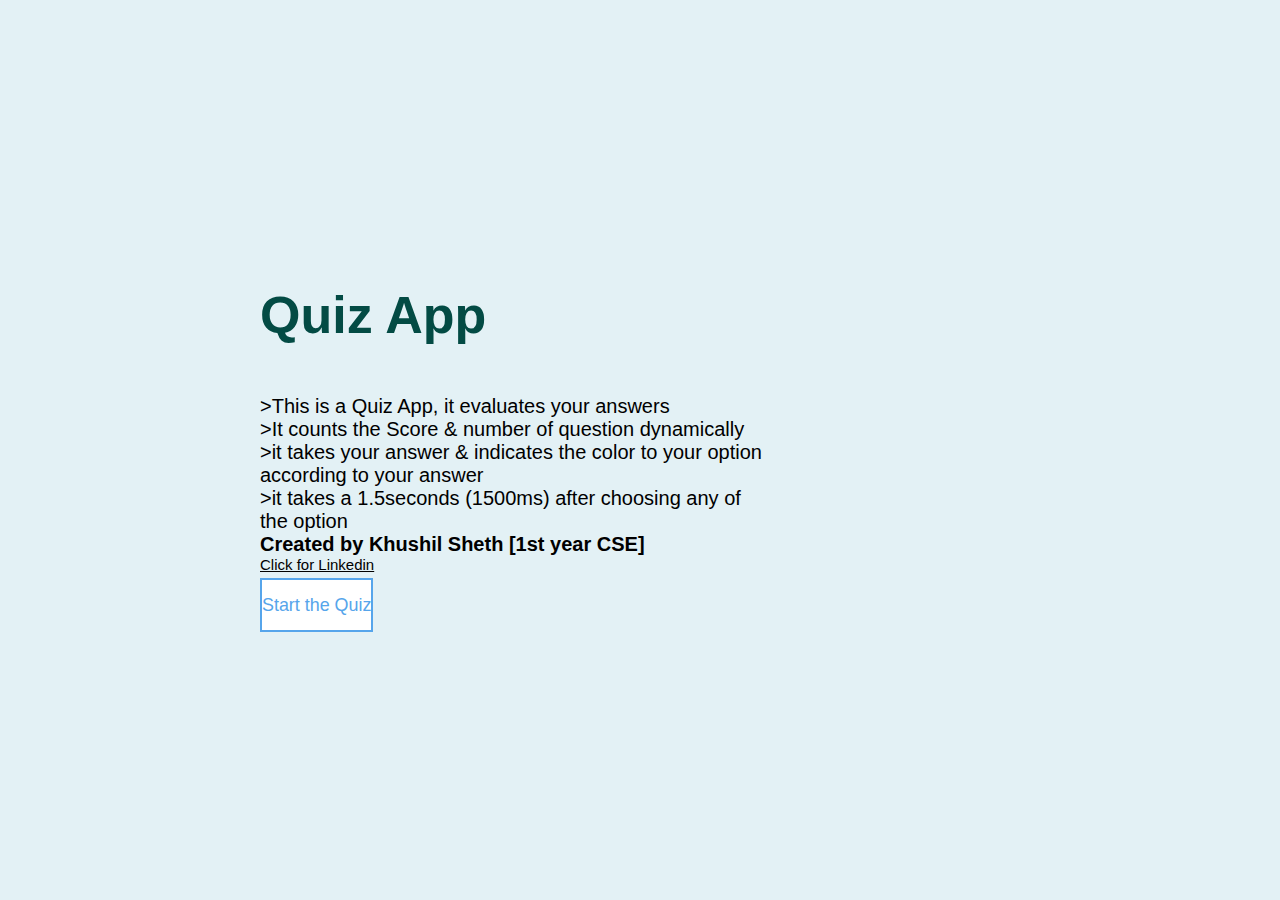
<file: index.html>
<!DOCTYPE html>
<html lang="en">
<head>
    <meta charset="UTF-8"/>
    <meta http-equiv="X-UA-Compatible" content="IE=edge"/>
    <meta name="viewport" content="width=device-width, initial-scale=1.0"/>
    <title>quiz app</title>
    <link rel="stylesheet" href="style.css"/>
</head>
<body>
    
    <div class="container">
        <div id="home" class="flex-center flex-coloumn">
            <h1>Quiz App</h1>
            <p class="information">>This is a Quiz App, it evaluates your answers</p>
            <p class="information" id="less-information">>It counts the Score & number of question dynamically</p>
            <p class="information" id="less-information">  >it takes your answer & indicates the color to your option according to your answer</p>
            <p class="information" id="less-information">  >it takes a 1.5seconds (1500ms) after choosing any of the option</p>
            <p class="information" id=""less-information><b>Created by Khushil Sheth [1st year CSE]</b></p>
            <a href="https://www.linkedin.com/in/khushil-sheth-b77056225" id="linkedin">Click for Linkedin</a>
            <p>.</p>
            <p>.</p>
            <a class="startBtn" href="/quiz app/quizgame.html">Start the Quiz</a>
            
        </div>
    </div>
</body>
</html>
</file>
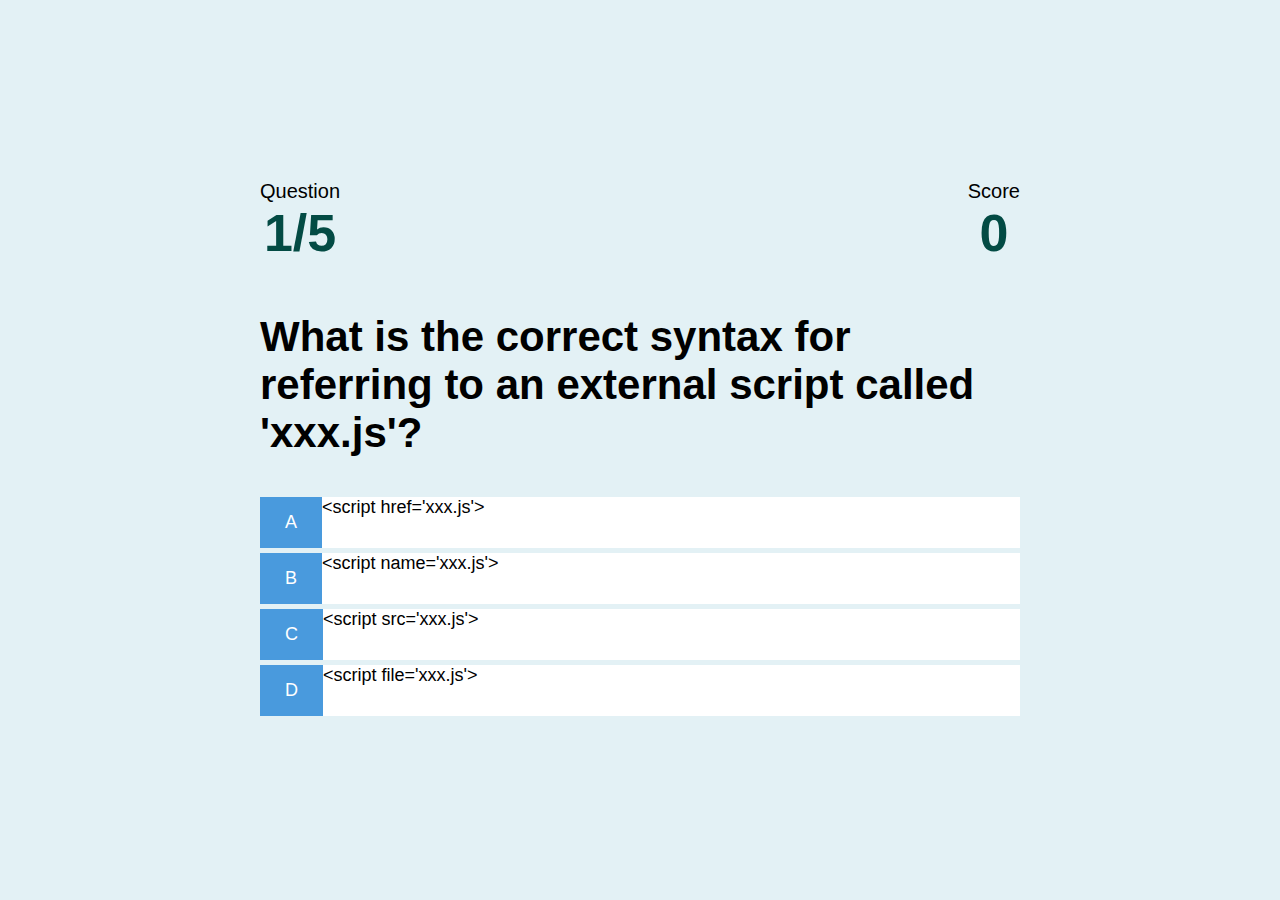
<file: quizgame.html>
<!DOCTYPE html>
<html lang="en">
<head>
    <meta charset="UTF-8">
    <meta http-equiv="X-UA-Compatible" content="IE=edge">
    <meta name="viewport" content="width=device-width, initial-scale=1.0">
    <title>Quiz- Start</title>
    <link rel="stylesheet" href="style.css"/>
    <link rel="stylesheet" href="quizgame.css"/>
</head>
<body>  
    <div class="container">
        <div id="game" class="justify-center flex-coloumn">
            <div id="hud">
                <div id="hud-item">
                    <p class="hud-prefix">
                        Question
                    </p>
                    <h1 class="hud-main-text" id="questionCounter">
                            
                    </h1>
                </div>
                <div id="hud-item">
                    <p class="hud-prefix" id="score">
                        Score
                    </p>
                    <h1 class="hud-main-text">
                        0
                    </h1>
                </div>
            
            </div>
            <h2 id="question">Answer to the question?</h2>
            <div class="choice-container">
                <p class="choice-prefix">A</p>
                <p class="choice-text" data-number="1">Choice 1</p>
            </div>
            <div class="choice-container">
                <p class="choice-prefix">B</p>
                <p class="choice-text" data-number="2">Choice 2</p>
            </div>
            <div class="choice-container">
                <p class="choice-prefix">C</p>
                <p class="choice-text" data-number="3">Choice 3</p>
            </div>
            <div class="choice-container">
                <p class="choice-prefix">D</p>
                <p class="choice-text" data-number="4">Choice 4</p>
            </div>
        </div>
    </div>
    <script src="quizgame.js"></script>
</body>
</html>
</file>
<file: style.css>
:root {
    background-color: rgb(227, 241, 245);
    font-size: 62.5%;

}
*{
    box-sizing: border-box;
    font-family: Arial, Helvetica, sans-serif;
    margin: 0;
    padding: 0;
    color: black;
 }

 h1,
 h2,
 h3,
 h4 {
    margin-bottom: 1rem;
 }

 h1{
    font-size: 5.2rem;
    color: rgb(3, 75, 68);
    margin-bottom: 5rem;
 }

 h1 > span{
    font-size: 2.5rem;
    font-weight: 500;
 }

 h2 {
    font-size: 4.2rem;
    margin-bottom: 4rem;
    font-weight: 700;
 }

 h3{
    font-size: 2.8rem;
    font-weight: 500;
 }

 .information{
   display: flex;
  align-content: center;
  font-size: 2rem;
  width: 40vw;
 }
 .startBtn{
   font-size: 1.79rem;
   padding: 1.5rem 0;
   width: 40rem;
   text-align: center;
   border: 0.2rem solid #56a5eb;
   margin-bottom: 2rem;
   text-decoration: none;
   color: #56a5eb;
   background-color: white;
 }
 .startBtn:hover {
   cursor: pointer;
   box-shadow: 0 0.4rem 1.4rem 0 rgba(86, 185, 235, 1.5);
   transform: translateY(-0.1rem);
   transition: transform 150ms;
 }
 
 .startBtn[disabled]:hover {
   cursor: not-allowed;
   box-shadow: none;
   transform: none;
 }

 #linkedin{
   font-size: 1.5rem;
   ;
 }

 .container{
   width: 100vw;
   height: 100vh;
   display: flex;
   justify-content: center;
   align-items: center;
   max-width: 80rem;
   margin: 0 auto;
   padding: 2rem;
}

.container > * {
   width: 100%;
 }
 
 .flex-column {
   display: flex;
   flex-direction: column;
 }
 
 .flex-center {
   justify-content: center;
   align-items: center;
 }
 
 .justify-center {
   justify-content: center;
 }
 
 .text-center {
   text-align: center;
 }
 
 .hidden {
   display: none;
 }
 
 .btn {
   font-size: 1.8rem;
   padding: 1rem 0;
   width: 30rem;
   text-align: center;
   border: 0.1rem solid #56a5eb;
   margin-bottom: 1rem;
   text-decoration: none;
   color: #56a5eb;
   background-color: white;
 }
 
 .btn:hover {
   cursor: pointer;
   box-shadow: 0 0.4rem 1.4rem 0 rgba(86, 185, 235, 0.5);
   transform: translateY(-0.1rem);
   transition: transform 150ms;
 }
 
 .btn[disabled]:hover {
   cursor: not-allowed;
   box-shadow: none;
   transform: none;
 }
</file>
<file: quizgame.css>
.choice-container {
    display: flex;
    margin-bottom: 0.5rem;
    width: 100%;
    font-size: 1.8rem;
    border: 0.1rem solid rdg(86, 164, 235, 0.25);
    background-color: white;

}

.choice-container:hover{
    cursor: pointer;
   box-shadow: 0 0.4rem 1.4rem 0 rgba(86, 185, 235, 0.5);
   transform: translateY(-0.1rem);
   transition: transform 150ms;

}
.choice-prefix{
    padding: 1.5rem 2.5rem;
    background-color: rgb(73, 154, 221);
    color: white;
}

.choicce-text{
    padding: 1.5rem;
    width: 100%;
}
.correct{
    background-color: green;
}
.incorrect{
    background-color: red;
}

/*headsup display*/

#hud{
    display: flex;
    justify-content: space-between;
}

.hud-prefix{
    text-align: center;
    font-size: 2rem;

}
.hud-main-text{
    text-align: center;

}
</file>
